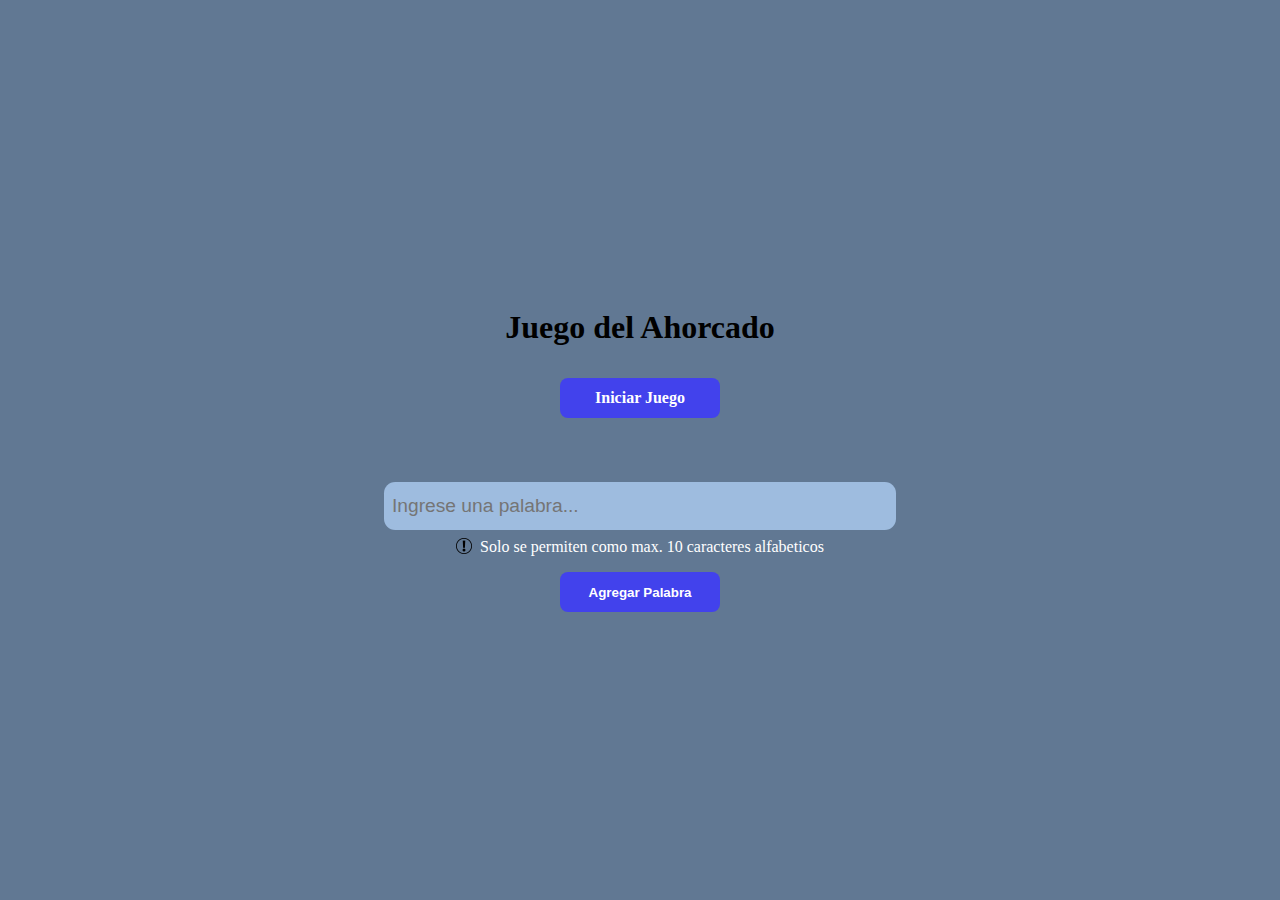
<file: index.html>
<!DOCTYPE html>
<html lang="es">
<head>
    <meta charset="utf-8">
    <meta name="viewport" content="width=device-width, initial-scale=1">
    <link rel="stylesheet" type="text/css" href="css/styles-index.css">
    <title>Ahorcado</title>
</head>

<body>
    <div class="contenedor contenedor-1">
        <h1 class="titulo">Juego del Ahorcado</h1>

        <a class="boton boton-ahorcado" href="ahorcado.html">Iniciar Juego</a>
    </div>
    <div class="contenedor contenedor-2">
        <input id="input" type="text" name="palabra" placeholder="Ingrese una palabra...">
        <div class="adventencia">
            <img src="img/exclamacion.png">
            <p>Solo se permiten como max. 10 caracteres alfabeticos</p>
        </div>
        <button class="boton boton-agregar" type="button">Agregar Palabra</button>
    </div>
    <div class="contenedor contenedor-3">
        <img src="img/warning.png" alt="">
        <p>Solo se permiten letras y un máximo de 10 caracteres</p>
        <button class="boton boton-ocultar" type="button">Aceptar</button>
    </div>

    <script src="js/iniciarJuego.js" type="text/javascript"></script>
    <script src="js/palabraNueva.js" type="text/javascript"></script>
    <!-- <script src="js/script-ahorcado.js" type="text/javascript"></script> -->
    

</body>
</html>
</file>
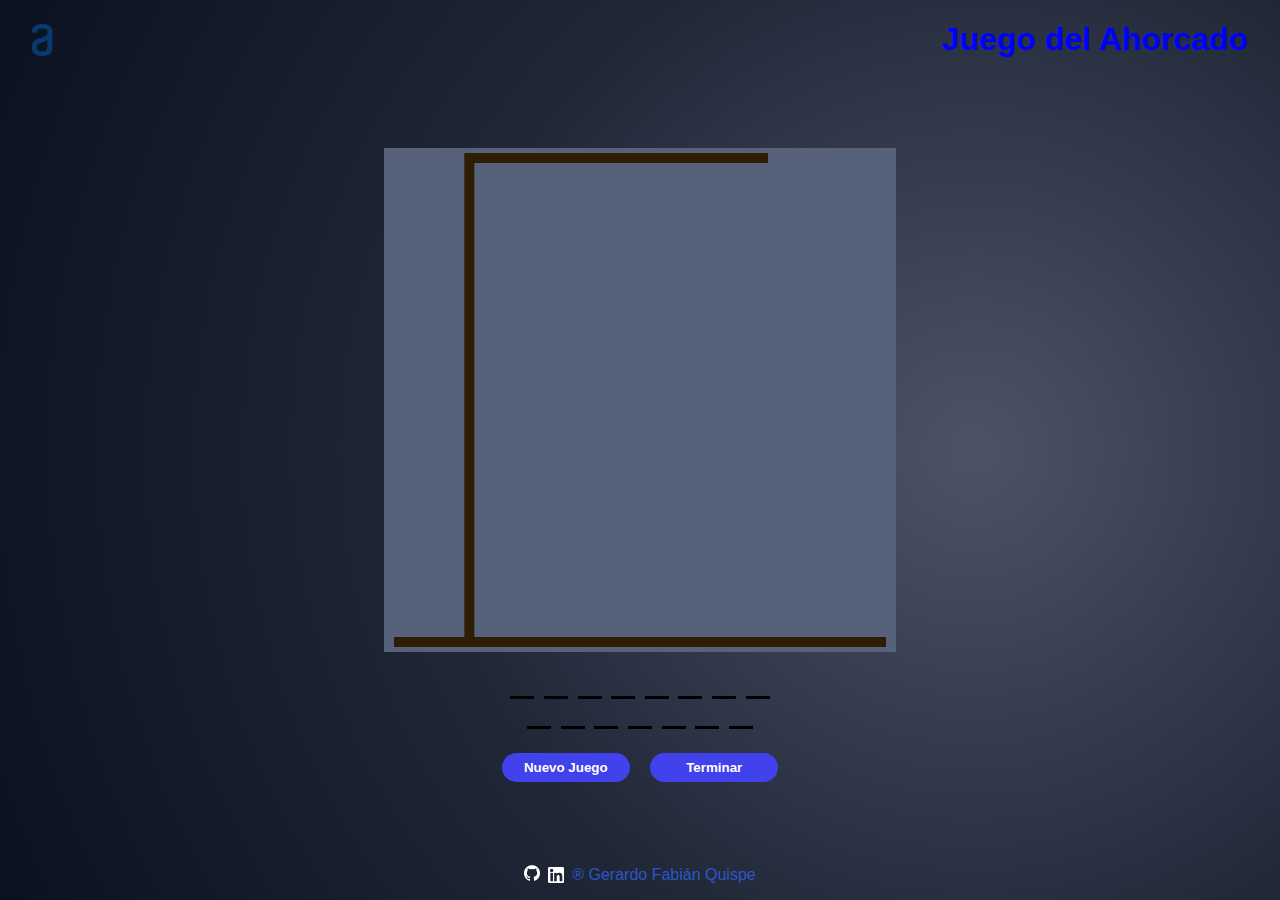
<file: ahorcado.html>
<!DOCTYPE html>
<html lang="es">
<head>
    <meta charset="UTF-8">
    <meta name="viewport" content="width=device-width, initial-scale=1.0">
    <title>Ahorcado</title>
    <link rel="stylesheet" type="text/css" href="css/styles-ahorcado.css">
</head>

<body>
    <header class="encabezado">
        <img src="img/logo.png">
        <h1>Juego del Ahorcado</h1>
    </header>

    <main class="principal">
        <section class="contenedor-canvas">
            <canvas class="canvas">ahorcado</canvas>
        </section>
        <section class="letras-correctas">
            <!-- <span class="item-letra">A</span> -->
        </section>
        <section class="letras-incorrectas">
            <!-- <span class="item-error">R</span> -->
        </section>
        <section class="botones">
            <button class="boton boton-nuevoJuego">Nuevo Juego</button>
            <button class="boton boton-terminar">Terminar</button>
        </section>
    </main>

    <footer class="pie">
        <div class="imagenes">
            <a href="https://github.com/Gefq2021/Sprint2-JuegoDelAhorcado" target="_blank"><img src="img/git-blanco.png" class="iconos"></a>
            <img src="img/linkedin-blanco.png" alt="" class="iconos">
        </div>
        <p>® Gerardo Fabián Quispe</p>
    </footer>

    <div class="contenedor-mensaje">
        <div class="mensaje">
            <p class="parrafo-1"></p>
            <p class="parrafo-2"></p>
            <button class="boton boton-ocultar" type="button">Aceptar</button>
        </div>
    </div>


    <script src="js/script-ahorcado.js" type="text/javascript"></script>
    <script src="js/iniciarJuego.js" type="text/javascript"></script>

</body>
</html>
</file>
<file: css/styles-index.css>
* {
    padding: 0;
    margin: 0;
    box-sizing: border-box;
}

body {
    background: #617893;
    height: 100vh;
    display: flex;
    flex-direction: column;
    align-items: center;
    justify-content: space-evenly;
    position: relative;
}

.contenedor {
    width: 50vw;
    height: 100vh;
    display: flex;
    flex-direction: column;
    align-items: center;
    /*justify-content: space-evenly;*/
}

.contenedor-1 {
    justify-content: flex-end;
    padding-bottom: 2rem;
}

.contenedor-3 {
    width: 35%;
    height: 30%;
    padding: 1rem;
    text-align: center;
    justify-content: center;
    background-color: rgb(139.45, 205.17, 243.05, 0.9);
    border-radius: 0.5rem;
    position: absolute;
    display: none;
}


.boton, a {
    margin-top: 2rem;
    height: 2.5rem;
    width: 10rem;
    border-radius: 0.5rem;
    border-style: none;
    background: #4242ec;
    color: #ffffff;
    font-weight: bold;
    cursor: pointer;
}

a {
    text-decoration: none;
    display: flex;
    justify-content: center;
    align-items: center;
}

.contenedor-2 {
    padding-top: 2rem;
}

.contenedor-2 .boton {
	margin-top: 1rem;
}

.adventencia {
	display: flex;
	justify-content: center;
	margin-top: 0.5rem;
	color: #ffffff;
}

img {
	height: 1rem;
	margin-right: 0.5rem;
	color: tomato;
}

.contenedor-3 img {
    width: 3rem;
    height: 3rem;
}

#input {
    background-color: #9ebcdf;
    width: 80%;
    height: 3rem;
    padding: 0.2rem 0 0.2rem 0.5rem;
    font-size: 1.2rem;
    border-radius: 0.7rem;
    border-style: none;
}

.boton:hover {
    background-color: #0000ff;
}

@media screen and (max-width: 480px) {
    .contenedor {
        width: 100%;
    }

    .contenedor h1 {
        text-align: center;
    }

    #input {
        width: 95%;
    }

    .adventencia {
        width: 80%;
    }

    .adventencia p {
        text-align: center;
    }
}
</file>
<file: css/styles-ahorcado.css>
html, body {
    padding: 0;
    margin: 0;
    font-family: sans-serif;
    width: 100%;
    height: 100%;
    /*height: 100vh;*/
}

body {
    background-image: radial-gradient(circle at 76.06% 50%, #4e5266 0, #202838 50%, #0A1120 100%);
    display: flex;
    flex-direction: column;
    align-items: center;
    justify-content: space-between;
    position: relative;
}

.encabezado {
    width: 100%;
    display: flex;
    justify-content: space-between;
    align-items: center;
}

.encabezado img{
    height: 2rem;
    margin-left: 2rem;
}

.encabezado h1 {
    margin-right: 2rem;
    font-family: Vegur, 'PT Sans', Verdana, sans-serif;
    color: #0000ff;
    text-align: right;
}

.principal {
    width: 100%;
    height: 80%;
    display: flex;
    flex-direction: column;
    align-items: center;
    justify-content: center;
}

.contenedor-canvas {
    width: 40%;
    height: 70%;
    background: #56627A;
    margin-bottom: 1rem;
}

.canvas {
    width: 100%;
    height: 100%;
}

.letras-correctas, .letras-incorrectas {
    display: flex;
}

.item-letra, .item-error {
    width: 1.5rem;
    height: 1.7rem;
    margin: 0 0.3rem;
    border-bottom: solid #000;
    font-weight: bold;
    text-align: center;
    display: flex;
    justify-content: center;
    align-items: flex-end;
}
.item-letra {
    font-size: 1.8rem;
    color: #0D600D;}

.item-error {
    font-size: 1rem;
    color: #F70101;
}

.botones {
    margin-top: 1.5rem;
}

.boton {
    width: 8rem;
    height: 1.8rem;
    margin: 0 0.5rem;
    background-color: #4242ec;
    border-radius: 1rem;
    border: none;
    color: #ffffff;
    font-weight: bold;
    cursor: pointer;
}


.pie {
    width: 100%;
    display: flex;
    text-align: center;
    color: #2c56c6;
    justify-content: center;
}

.imagenes {
    display: flex;
    align-items: center;
}

.iconos {
    width: 1rem;
    color: blue;
    margin-right: 0.5rem;
}

.boton:hover {
    background-color: #0000ff;
}

.contenedor-mensaje {
    width: 100%;
    height: 100%;
    display: flex;
    justify-content: center;
    align-items: center;
    background-color: rgb(100, 100, 100, 0.8);
    position: absolute;
    display: none;
}

.mensaje {
    width: 35%;
    height: 30%;
    padding: 1rem;
    display: flex;
    flex-direction: column;
    align-items: center;
    justify-content: space-evenly;
    background-color: rgb(139.45, 205.17, 243.05, 0.9);
    border-radius: 0.5rem;
}

.parrafo-1 {
    font-size: 1.5rem;
}

.parrafo-1, .parrafo-2 {
    text-align: center;
}

@media screen and (max-width: 480px) {

    .encabezado img {
        margin-left: 0.5rem;
    }

    .encabezado h1 {
        font-size: 1.5rem;
        margin-right: 0.5rem;
    }

    .contenedor-canvas, .letras-correctas, .letras-incorrectas {
        width: 95%;
    }

    .letras-correctas, .letras-incorrectas {
        justify-content: center;
        flex-wrap: wrap;
    }
    .mensaje {
        width: 100%;
    }

    .botones {
        margin-top: 1rem;
        display: flex;
        flex-wrap: wrap;
        justify-content: center;
    }

    .boton {
        margin-top: 0.5rem;
    }
}
</file>
